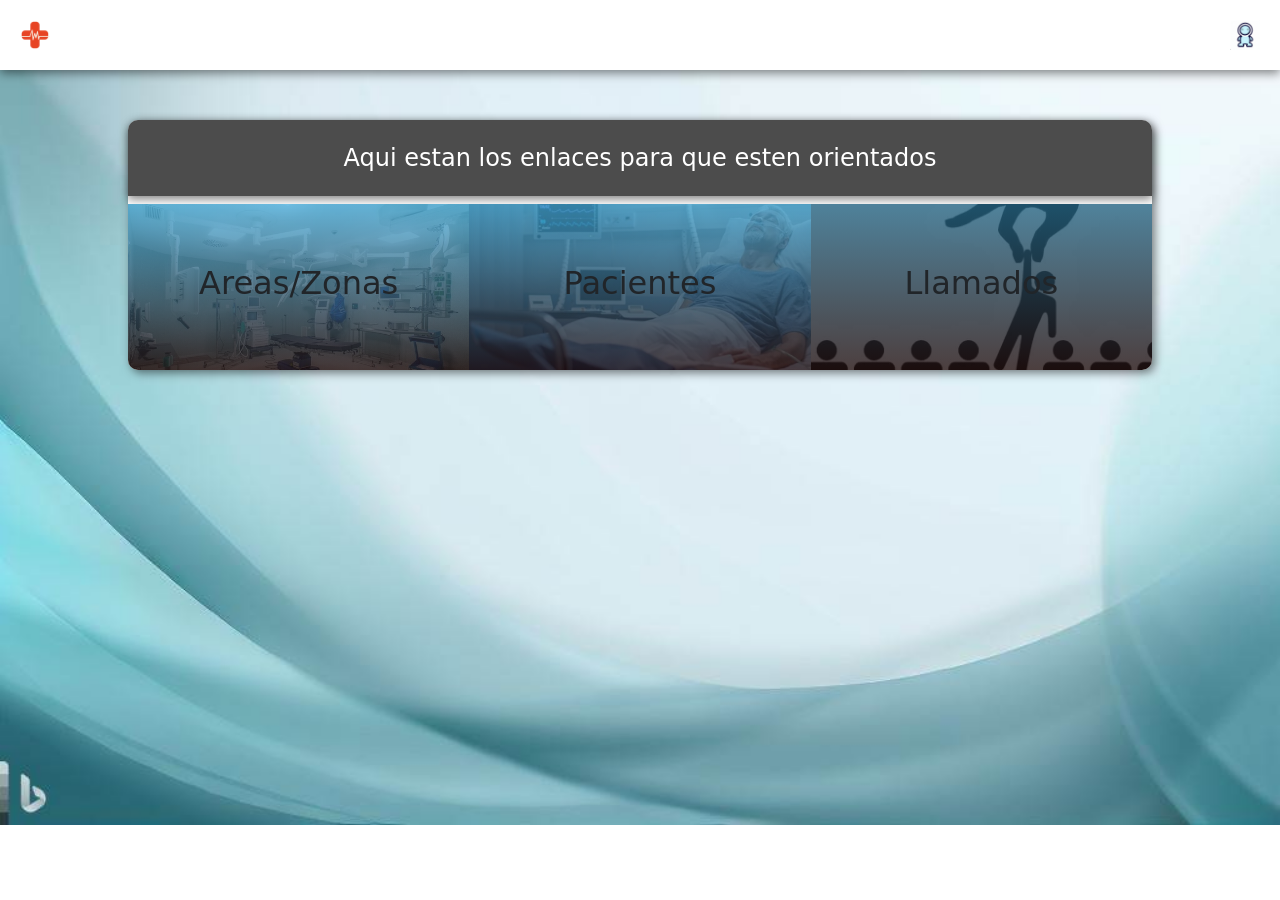
<file: php/index.html>
<!DOCTYPE html>
<html lang="en">
<head>
    <meta charset="UTF-8">
    <meta name="viewport" content="width=device-width, initial-scale=1.0">
    <link rel="stylesheet" type="text/css" href="../css/style.css">
    <link rel="stylesheet" type="text/css" href="../bootstrap-5.3.2-dist/css/bootstrap.min.css">

    <title>Menu</title>

</head>
<body>
    <section  class="barra">
      
        <a class="logo" href="../php/index.html"></a>

        <a class="foto" href="../php/perfil.php"></a>


    </section>

    <section>

    </section>

    <div class="separador"></div>

    <section class="cajas">
        <p>Aqui estan los enlaces para que esten orientados</p>
        <div class="subCajas">

            <a class="radio-izquierdo" href="../php/area.php"><h2>Areas/Zonas</h2></a>
            <a class="medio1" href="../php/paciente.php"><h2>Pacientes</h2></a>
            <a class="radio-derecho" href="../php/listaAlarma.php"><h2>Llamados</h2></a>

        </div>
    </section>
</body>
</html>
</file>
<file: css/style.css>
*{
    padding: 0;
    margin: 0;
    box-sizing: border-box;
}

body{
    background: url(../img/Fondo.jpeg) no-repeat center;
    background-size: cover;
}

.barra{
    background-color: rgb(255, 255, 255);
    padding: 20px;
    box-shadow: 0px 3px 10px rgba(0, 0, 0, 0.5);
    display: flex;
}

.logo{
    background: url(../img/Logo-hospital.png) no-repeat center;
    background-size: cover;
    width: 30px;
    height: 30px;
    margin-right: auto;
    border-radius: 50%;
}

.foto{
    background: url(../img/Perfil.jpeg) no-repeat center;
    background-size: cover;
    width: 30px;
    height: 30px;
    margin-left: auto;
    
}

.separador{
    height: 50px;
}

.cajas{
    height: 250px;
    width: 80%;
    max-width: 1200px; /* Establecemos un ancho máximo para evitar que las cajas se vuelvan demasiado anchas en pantallas grandes */
    margin: 0 auto;
    background-color: rgb(255, 255, 255);
    position: relative;
    text-align: center;
    box-shadow: 3px 3px 10px rgba(0, 0, 0, 0.5);
    border-radius: 10px;
}

.cajas p{
    font-size: 24px;
    color: white;
    text-align: center;
    background-color: rgba(0, 0, 0, 0.7);
    padding: 20px;
    border-top-right-radius: 10px;
    border-top-left-radius: 10px;
    box-shadow: 0px 3px 10px rgba(0, 0, 0, 0.5);
    transition: background-color 0.3s, color 0.3s;
}

.subCajas{
    display: flex;
    justify-content: center;
    position: absolute;
    bottom: 0;
    width: 100%;
    min-width: 300px;
    
}

.subCajas a{
    padding: 60px;
    background-color: aqua;
    width: 100%;
    text-decoration: none;
    color: inherit;
}

.radio-izquierdo{
    border-bottom-left-radius: 10px;
    background: linear-gradient(#4eb1dfcc, rgba(33,16,16,.8)),url(../img/Area.webp) no-repeat center;
    background-size: cover;
    transition: transform 0.3s;
}

.medio1{

    background: linear-gradient(#3f9dc9cc, rgba(33,16,20,.8)),url(../img/Paciente.webp) no-repeat center;
    background-size: cover;
    transition: transform 0.3s;
}

.medio2{
    background: linear-gradient(#256584cc, rgba(33,16,16,.8)),url(../img/Usuarios.jpg) no-repeat center;
    background-size: cover;
    transition: transform 0.3s;

}

.medio3{
    background: linear-gradient(#256584cc, rgba(33,16,16,.8)),url(../img/Llamados.webp) no-repeat center;
    background-size: cover;
    transition: transform 0.3s;

}

.radio-derecho{
    border-end-end-radius: 10px;
    background: linear-gradient(#256584cc, rgba(33,16,16,.8)),url(../img/Llamados.webp) no-repeat center;
    background-size: cover;
    transition: transform 0.3s;
    
}


.subCajas a:hover{
    background-color: blue;
    transition: transform 0.3s;
    transform: scale(1.2);
}


/* Estilos para dispositivos con un ancho de pantalla menor o igual a 768px */
@media (max-width: 768px) {
    .cajas {
        width: 100%;
    }

    .subCajas {
        flex-direction: column; /* Apila las subcajas verticalmente */
    }

    .subCajas a {
        padding: 20px; /* Reduce el espacio entre las subcajas */
    }
}
</file>
